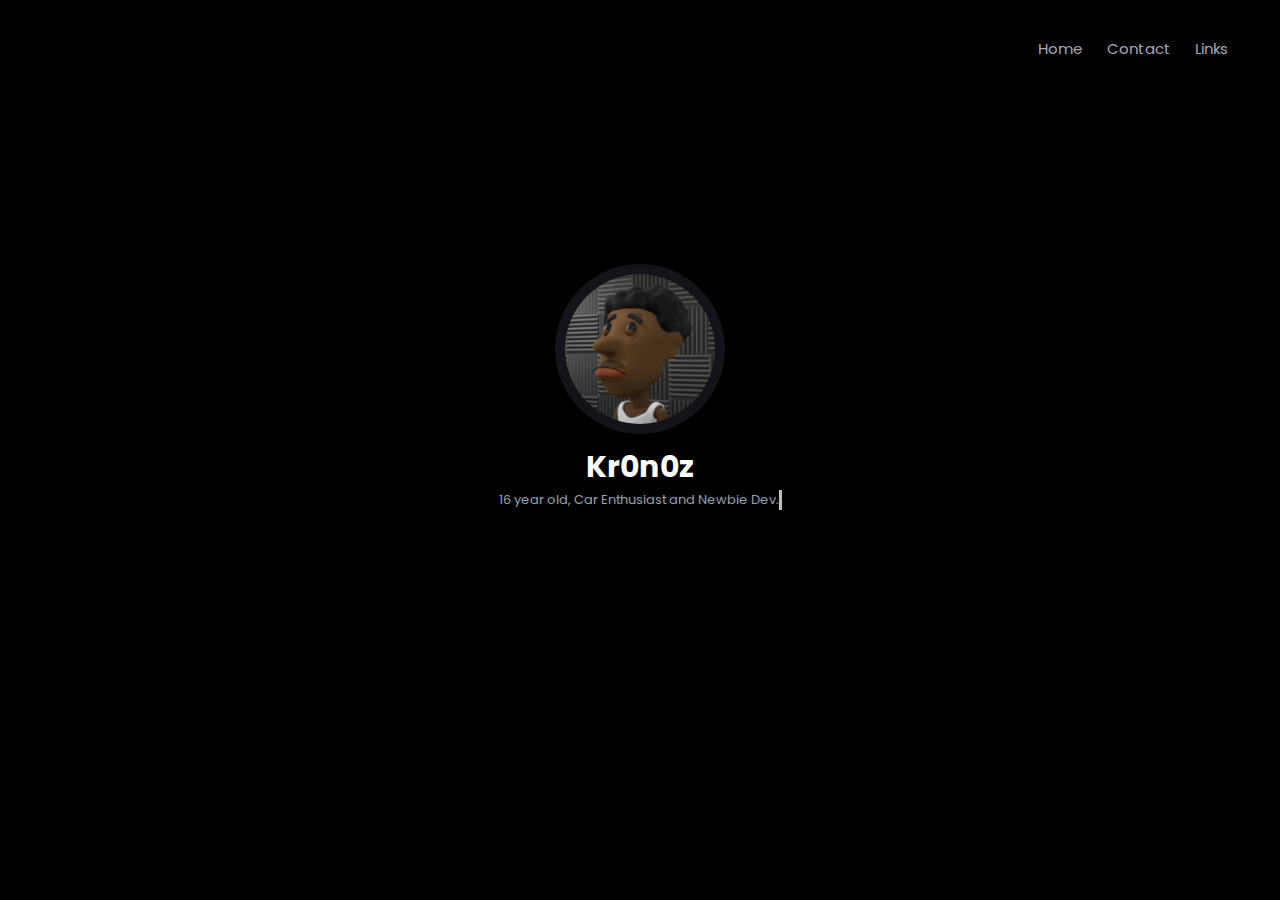
<file: index.html>
<!DOCTYPE html>
<html lang="en">
  <head>
    <meta charset="UTF-8" />
    <meta http-equiv="X-UA-Compatible" content="IE=edge" />
    <meta name="viewport" content="width=device-width, initial-scale=1.0" />
    <meta name="author" content="Kr0n0z" />
    <link rel="icon" href="assets/imgs/icon.PNG">
    <!-- Primary Meta Tags -->
    <title>Kr0n0z</title>
    <meta name="title" content="Kr0n0z" />
    <meta
      name="description"
      content="Hello friend I'm Kr0n0z, 16 y/o Car Enthusiast and Newbie Dev."
    />
    <meta
      name="keywords"
      content="kr0n0z, jdm, car enthusiast, jdm enthusiast, drift, car drifting, supra, skyline, jdm drifting, newbie web developer, ui, ui designer, web designer"
    />
    <link rel="canonical" href="https://kr0n0z.me/" />
    <link rel="icon" href="./images/icon.PNG" />

    <!-- Open Graph / Facebook -->
    <meta property="og:type" content="website" />
    <meta property="og:url" content="https://kr0n0z.me/" />
    <meta property="og:title" content="Kr0n0z" />
    <meta
      property="og:description"
      content="Hello friend I'm Kr0n0z, 16 y/o Car Enthusiast and Newbie Dev."
    />
    <meta property="og:image" content="https://cdn.discordapp.com/attachments/865458819701538847/981883990397046804/a_5e3080d1d47f243d2edb09a0959bb9c3.gif" />

    <!-- Twitter -->
    <meta property="twitter:card" content="https://cdn.discordapp.com/attachments/865458819701538847/981883990397046804/a_5e3080d1d47f243d2edb09a0959bb9c3.gif" />
    <meta property="twitter:url" content="https://kr0n0z.me/" />
    <meta property="twitter:title" content="Kr0n0z" />
    <meta
      property="twitter:description"
      content="Hello friend I'm Kr0n0z, 16 y/o Car Enthusiast and Newbie Dev."
    />
    <meta property="twitter:image" content="https://cdn.discordapp.com/attachments/865458819701538847/981883990397046804/a_5e3080d1d47f243d2edb09a0959bb9c3.gif" />

    <!-- Css -->
    <link rel="stylesheet" href="assets/css/style.css">

    <!-- Javascript -->
    
    <!-- Fonts -->
    <link rel="stylesheet" href="https://cdnjs.cloudflare.com/ajax/libs/font-awesome/5.15.2/css/all.min.css" integrity="sha512-HK5fgLBL+xu6dm/Ii3z4xhlSUyZgTT9tuc/hSrtw6uzJOvgRr2a9jyxxT1ely+B+xFAmJKVSTbpM/CuL7qxO8w==" crossorigin="anonymous">

</head>
<body oncontextmenu="return false;" unselectable="on" onselectstart="return false;" data-gr-c-s-loaded="true">

    <header>
        <nav>
            <div class="header_logo">
                <img src="assets/imgs/icon.PNG" alt="" srcset="">
            </div>
            <div class="header_links">
                <ul class="nav_links">
                    <li class="nav_link"><a href="#">Home</a></li>
                    <li class="nav_link"><a href="mailto:kr0n0z@fbi.ac">Contact</a></li>
                    <li class="nav_link"><a target="_blank" href="links.html">Links</a></li>
                </ul>
            </div>
        </nav>
    </header>

    <section class="main">
        <img src="assets/imgs/icon.PNG" alt="" srcset="">
        <span>Kr0n0z</span>
        <p>16 year old, Car Enthusiast and Newbie Dev.</p>
        <ul>      
            <li><a target="_blank" href="https://discord.com/users/717434999116267566"><i class="fab fa-discord"></i></a></li>
            <li><a target="_blank" href="https://github.com/Kr0n0z69"><i class="fab fa-github"></i></a></li>
            <li><a target="_blank" href="https://www.youtube.com/channel/UCrqU21UPNHLhZe6mle6MXTw"><i class="fab fa-youtube"></i></a></li>
            <li><a target="_blank" href="mailto:kr0n0z@fbi.ac"><i class="fas fa-envelope"></i></a></li>
            <li><a target="_blank" href="links.html"><i class="fas fa-globe"></i></a></li>
        </ul>
    </section>
    
    <script src='https://storage.ko-fi.com/cdn/scripts/overlay-widget.js'></script>
<script>
  kofiWidgetOverlay.draw('kr0n0z', {
    'type': 'floating-chat',
    'floating-chat.donateButton.text': 'Support me',
    'floating-chat.donateButton.background-color': '#2A2A2A',
    'floating-chat.donateButton.text-color': '#fff'
  });
</script>

        <script type="text/javascript">
            window.onkeydown = function (evt) {
                if (evt.keyCode == 123 || evt.keyCode == 85 || evt.keyCode == 17 || evt.keyCode == 16 || evt.keyCode == 74 || evt.keyCode == 116 || evt.keyCode == 73) return false;
            };

            window.onkeypress = function (evt) {
                if (evt.keyCode == 123 || evt.keyCode == 85 || evt.keyCode == 17 || evt.keyCode == 16 || evt.keyCode == 74 || evt.keyCode == 116 || evt.keyCode == 73) return false;
            };

            function disableF5(e) {
                if ((e.which || e.keyCode) == 116) e.preventDefault();
            }
            $(document).on("keydown", disableF5);
        </script>

<video class="video" src="https://cdn.discordapp.com/attachments/865458819701538847/982985988399841350/smoke_break_aesthetic_anime_car_gif_-_cyberpunk-2x-RIFE-RIFE3.1-50fps.mp4" autoplay="" loop="" muted="" playsinline=""></video>

</body>
</html>
</file>
<file: assets/css/style.css>
@import url('https://fonts.googleapis.com/css2?family=Poppins&display=swap');
@import url('https://fonts.googleapis.com/css2?family=Roboto&display=swap');
@import url('https://fonts.googleapis.com/css2?family=Montserrat:wght@300&display=swap');
*, *::before, *::after {
    padding: 0;
    margin: 0;
    scroll-behavior: smooth;
}

body {
    background-color: #000;
    color: #fff;
    font-family: "Poppins", sans-serif;
}

/* Background Video */

.video {
  top: 0;
  width: 100%;
  height: 100%;
  object-fit: cover;
  position: absolute;
  background-color: black;
  z-index: -1;
  opacity: 55%;
  -webkit-filter: blur(5px);
  -moz-filter: blur(5px);
  -o-filter: blur(5px);
  -ms-filter: blur(5px);
  filter: blur(5px);
}

/* Nav Bar */

header nav {
    display: flex;
    flex-direction: row;
    align-items: center;
    justify-content: space-between;
    padding: 20px 40px;
    animation: fadeInDown .8s;
}

header nav .header_links ul {
    display: flex;
    flex-wrap: wrap;
    flex-direction: row;
}

header nav .header_links ul li, section.main ul li {
    list-style-type: none;
}

header nav .header_links ul li a {
    outline: none;
    text-decoration: none;
    color: #a6a8b8;
    padding: 5px 12px;
    transition: 0.3s all;
    font-size: 15px;
}

header nav .header_links ul li a:hover {
    color: white;
}

header nav .header_logo img {
    width: 50px;
    height: 50px;
    border-radius: 100%;
    object-fit: cover;
    opacity: 0%;
}

/* Responsive nav bar */

@media only screen and (max-width: 630px) {
    header nav {
        display: flex;
        flex-direction: column;
    }
    header nav .header_logo {
        margin-bottom: 20px;
    }
}

@media only screen and (max-width: 320px) {
    header nav .header_links ul {
        display: flex;
        justify-content: center;
        text-align: center;
        align-items: center;
        flex-direction: row;
        flex-wrap: wrap;
    }
}

/* Main */

section.main {
    display: flex;
    flex-direction: column;
    align-items: center;
    justify-content: center;
    text-align: center;
    min-height: 70vh;
    animation: fadeInUp .8s;
}

section.main img {
    width: 150px;
    height: 150px;
    border-radius: 100%;
    object-fit: cover;
    border: 10px solid #21222b93;
    cursor: pointer;
    margin-bottom: 10px;
}

section.main span {
    color: #fffffe;
    font-size: 30px;
    font-weight: bold;
}

section.main p {
    position: relative;
    top: 50%;
    border-right: 3px solid rgba(255, 255, 255, .75);
    white-space: nowrap;
    overflow: hidden;
    color: #94a1b2;
    font-size: 13px;
    animation: typewriter 4s steps(44) 1s 1 normal both, blinkTextCursor 530ms steps(44) infinite normal;
}

section.main ul {
    display: flex;
    flex-direction: row;
    align-items: center;
    justify-content: center;
    text-align: center;
}

section.main ul li a {
    color: #a6a8b8;
    display: flex;
    text-decoration: none;
    margin: 20px 5px;
    font-size: 25px;
    padding: 5px;
    transition: 0.2s all;
}

section.main ul li a:hover {
    transition: 0.2s all;
    color: #fff;
}

@keyframes typewriter {
    from {
        width: 0;
    }
    to {
        width: 21.5em;
    }
}

@keyframes blinkTextCursor {
    from {
        border-right-color: rgba(255, 255, 255, .75);
    }
    to {
        border-right-color: transparent;
    }
}

@keyframes fadeInUp {
    from {
        transform: translate3d(0, 150px, 0)
    }
    to {
        transform: translate3d(0, 0, 0);
        opacity: 1
    }
}

@keyframes fadeInDown {
    from {
        transform: translate3d(0, -150px, 0)
    }
    to {
        transform: translate3d(0, 0, 0);
        opacity: 1
    }
}
</file>
